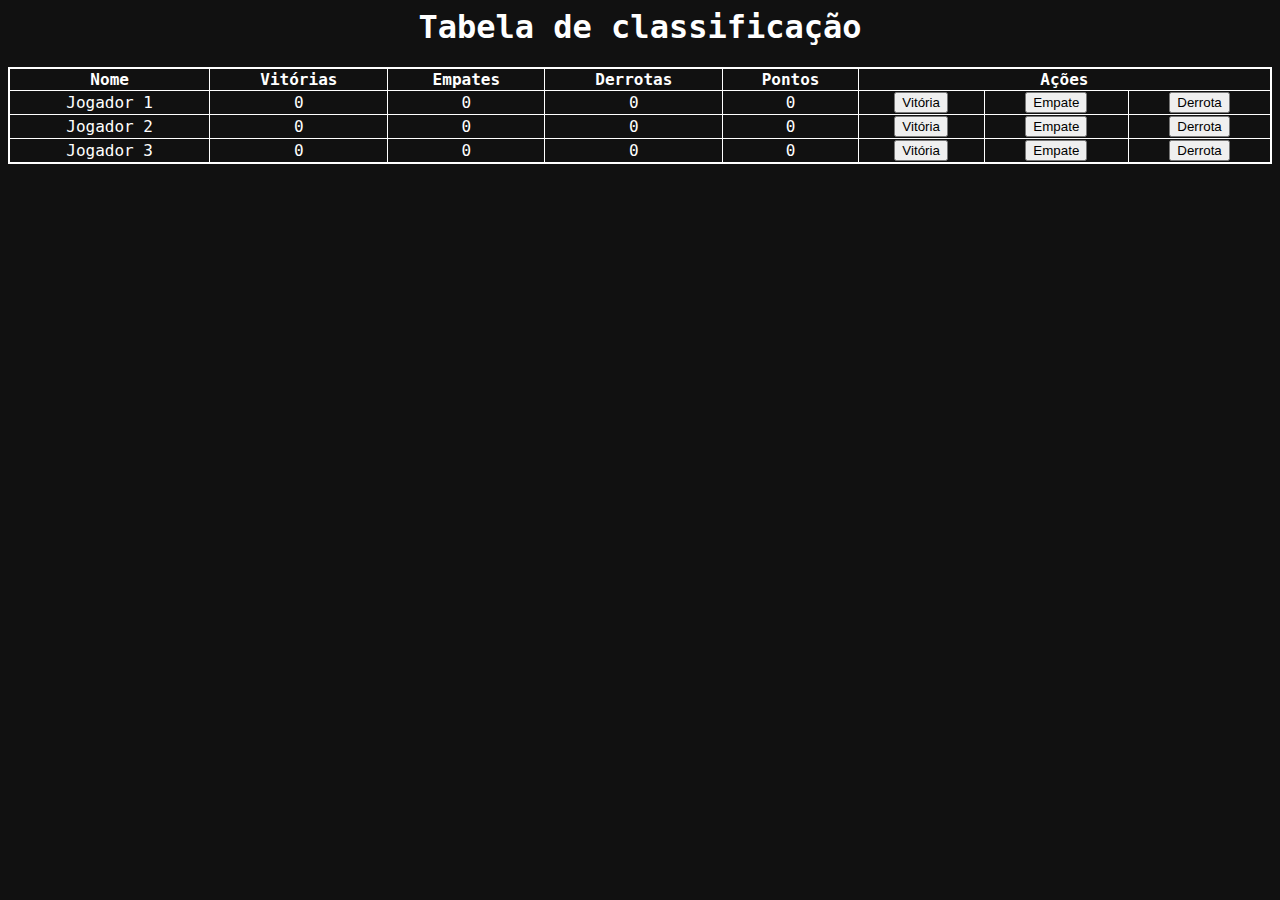
<file: tabelaClassificacao/index.html>
<html>

<head>
  <title>
    Imersão Dev - Aula 06
  </title>
    <link rel="stylesheet" href="style.css">

</head>

<body>
  <h1>Tabela de classificação</h1>
    
  <table style="width:100%">
    <thead>
      <tr>
        <th>Nome</th>
        <th>Vitórias</th>
        <th>Empates</th>
        <th>Derrotas</th>
        <th>Pontos</th>
        <th colspan="3">Ações</th>
      </tr>
    </thead>
    <tbody id="tabelaJogadores">
      <!--       <tr>
        <td>Paulo</td>
        <td></td>
        <td></td>
        <td></td>
        <td></td>
        <td><button onClick="adicionarVitoria()">Vitória</button></td>
        <td><button onClick="adicionarEmpate()">Empate</button></td>
        <td><button onClick="adicionarDerrota()">Derrota</button></td>
      </tr>
      <tr>
        <td>Rafa</td>
        <td></td>
        <td></td>
        <td></td>
        <td></td>
        <td><button onClick="adicionarVitoria()">Vitória</button></td>
        <td><button onClick="adicionarEmpate()">Empate</button></td>
        <td><button onClick="adicionarDerrota()">Derrota</button></td>
      </tr>
    </tbody> -->
  </table>
  
      <script src="script.js"></script>
</body>

</html>
</file>
<file: tabelaClassificacao/style.css>
* {
  text-align: center;
}

body {
  font-family: "Roboto Mono", monospace;
  min-height: 400px;
  background-image: url("https://www.alura.com.br/assets/img/imersoes/dev-2021/tabela-classificacao-bg.png");
  background-color: #111;
  background-size: 100%;
  background-position: center;
  background-repeat: no-repeat;
}

.container {
  text-align: center;
  padding: 20px;
  height: 100vh;
}

.page-title {
  color: #ffffff;
  margin: 0 0 5px;
}

.page-subtitle {
  color: #ffffff;
  margin-top: 5px;
}

.page-logo {
  width: 200px;
}

.alura-logo {
  width: 40px;
  position: absolute;
  top: 10px;
  right: 10px;
}

table {
  border: 2px solid white;
  border-collapse: collapse;
}

h1 {
  color: white;
}

th,
tr,
td {
  border: solid 1px white;
  color: white;
}
</file>
